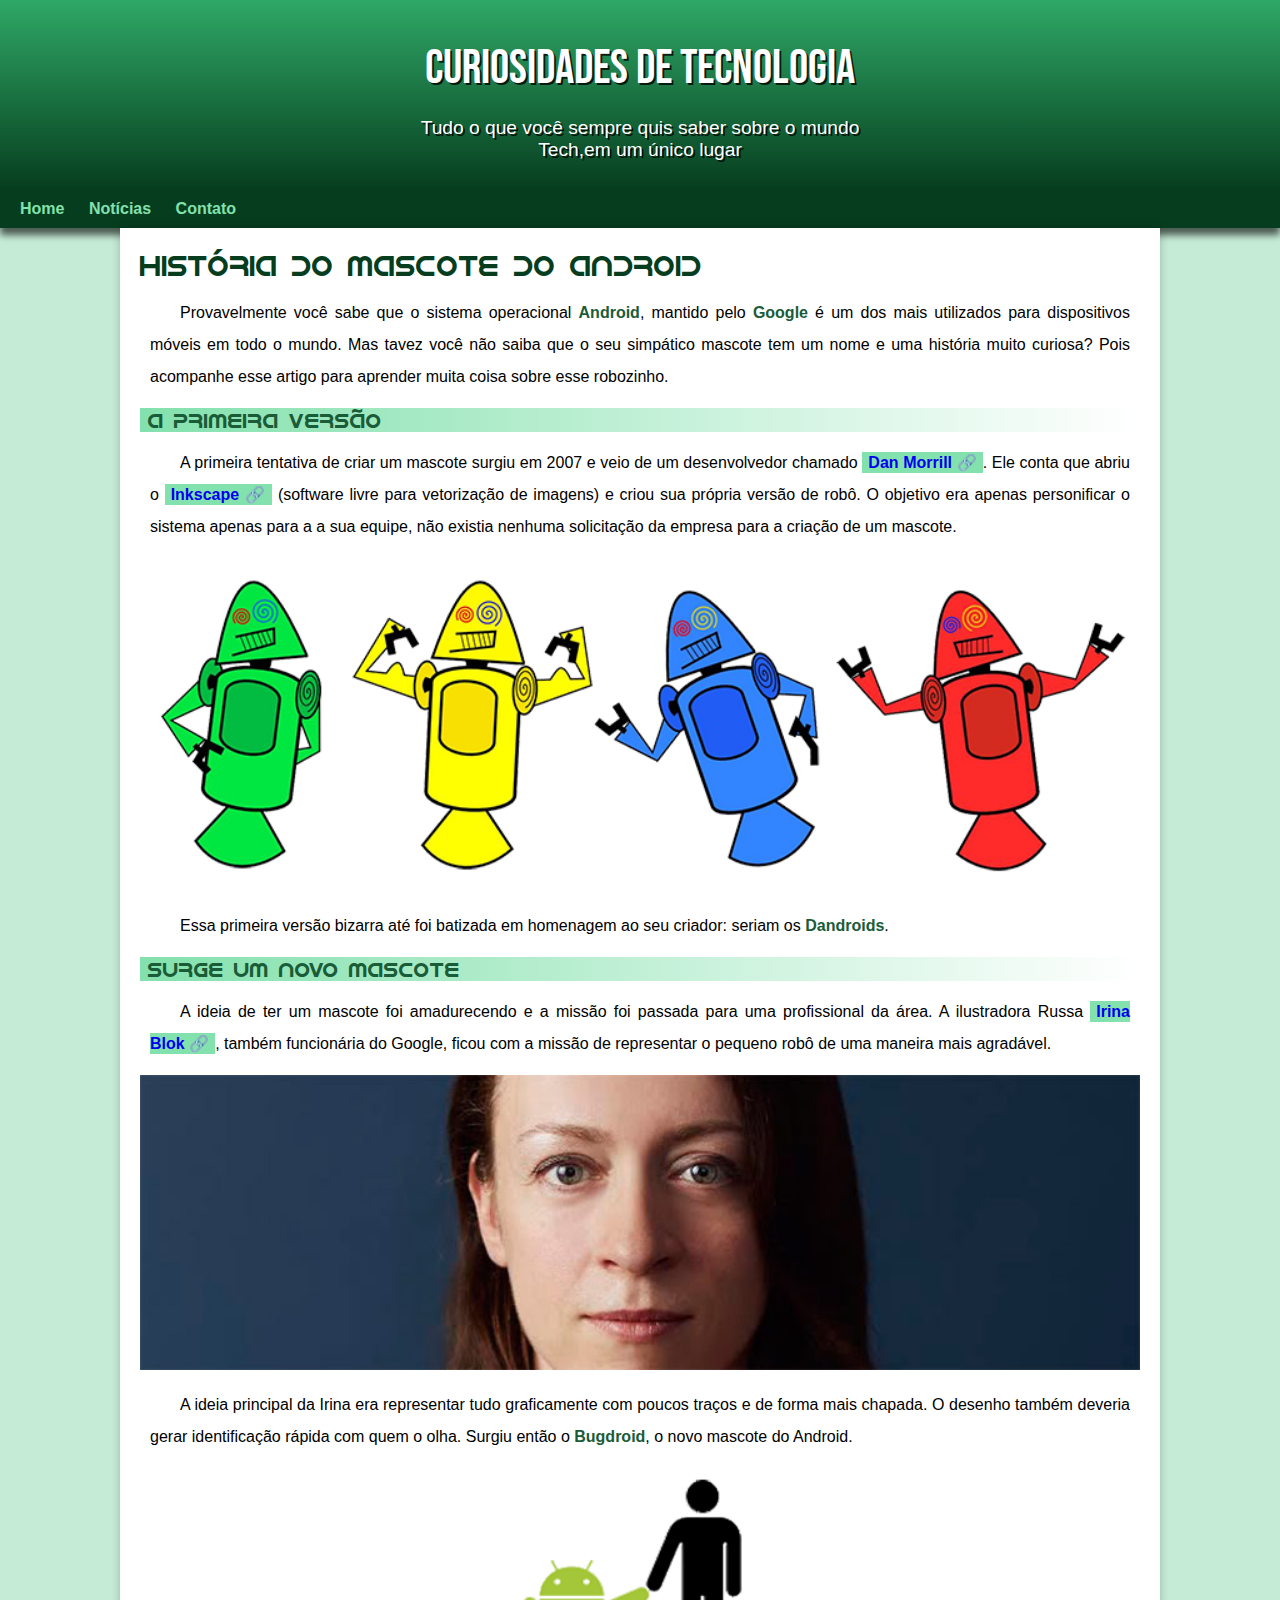
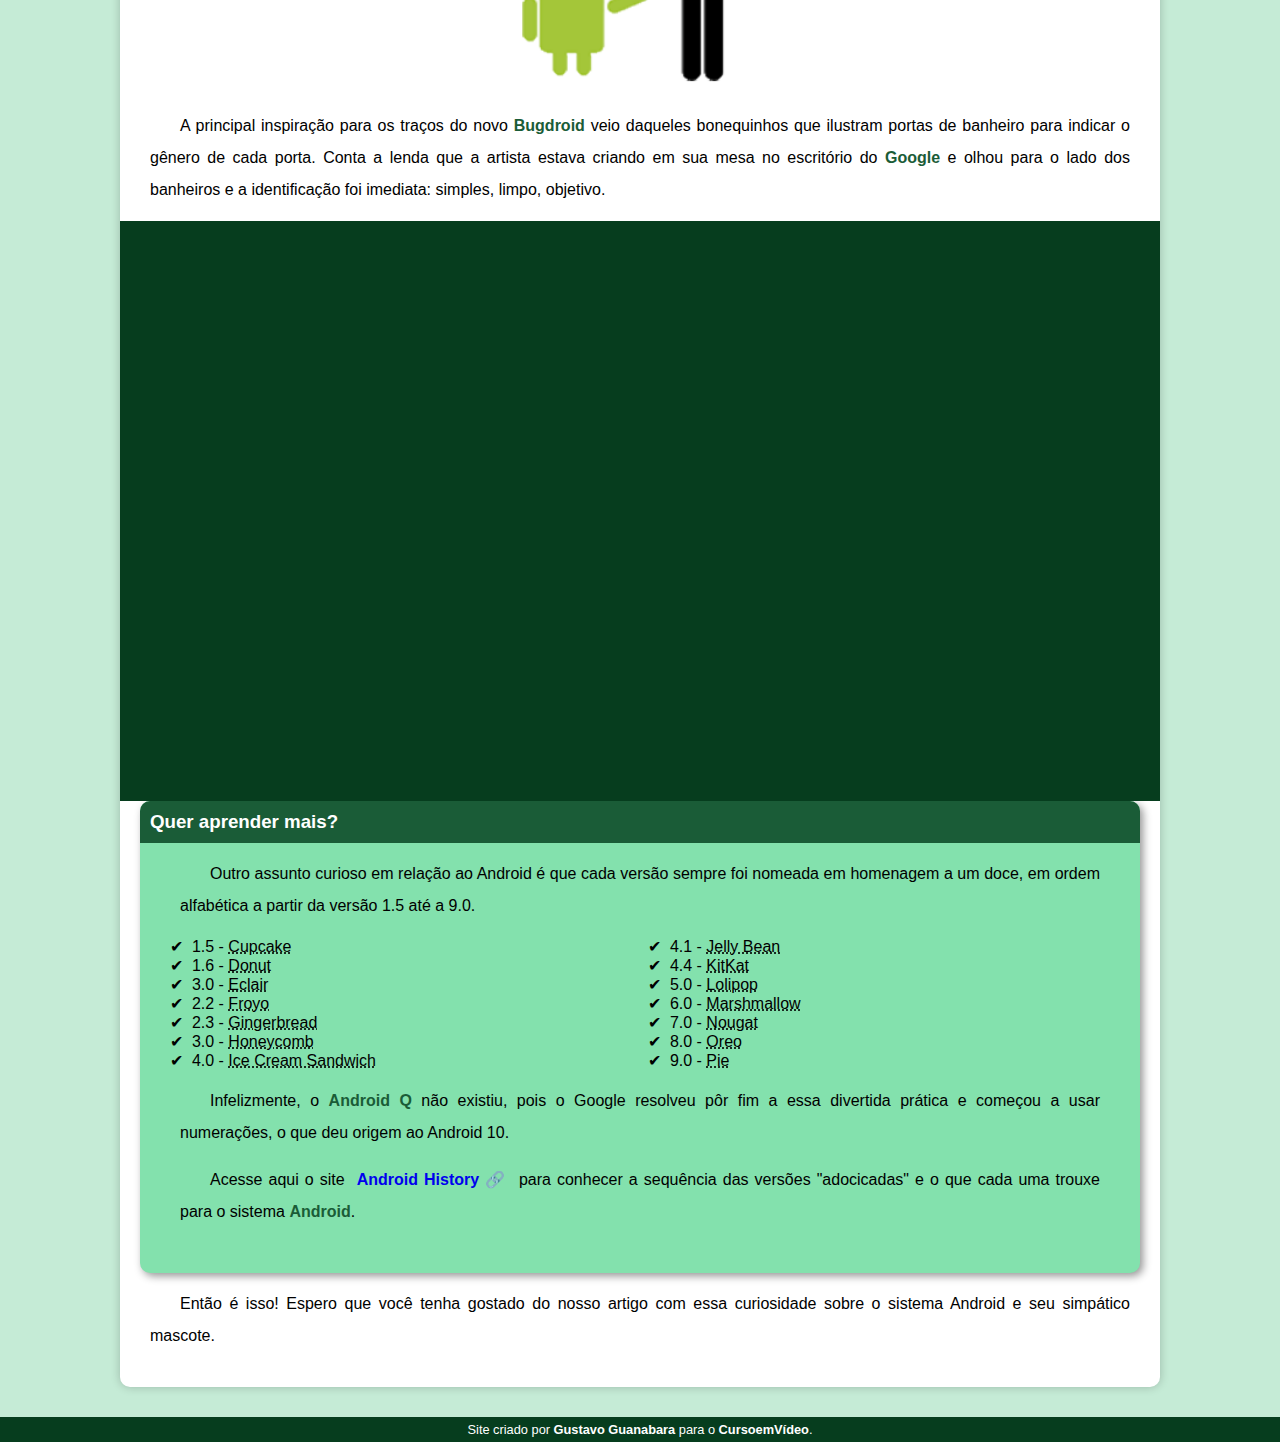
<file: index.html>
<!DOCTYPE html>
<html lang="pt-br">
<head>
    <meta charset="UTF-8">
    <meta name="viewport" content="width=device-width, initial-scale=1.0">
    <title>Como surgiu o mascote do android</title>
    <link rel="shortcut icon" href="imagens/favicon.ico" type="image/x-icon">
    <link rel="stylesheet" href="style/style.css">
</head>
<body>
    <header>
        <h1>Curiosidades de Tecnologia</h1>
        <p>Tudo o que você sempre quis saber sobre o mundo Tech,em um único lugar</p>
    </header>
    <nav>
        <a href="#">Home</a>
        <a href="#">Notícias</a>
        <a href="#">Contato</a>
    </nav>
    <main>
        <article>
            <h1>História do Mascote do Android</h1>

            <p>Provavelmente você sabe que o sistema operacional <strong>Android</strong>, mantido pelo <strong>Google</strong> é um dos mais utilizados para dispositivos móveis em todo o mundo. Mas tavez você não saiba que o seu simpático mascote tem um nome e uma história muito curiosa? Pois acompanhe esse artigo para aprender muita coisa sobre esse robozinho.</p>
            
            <h2>A primeira versão</h2>
            
            <p>A primeira tentativa de criar um mascote surgiu em 2007 e veio de um desenvolvedor chamado <a href="https://androidcommunity.com/dan-morrill-shows-us-the-android-mascot-that-almost-was-20130103/" target="_blank" class="externo">Dan Morrill</a>. Ele conta que abriu o <a href="https://inkscape.org/" target="_blank" class="externo">Inkscape</a> (software livre para vetorização de imagens) e criou sua própria versão de robô. O objetivo era apenas personificar o sistema apenas para a a sua equipe, não existia nenhuma solicitação da empresa para a criação de um mascote.</p>
            
            <picture>
                <source media="(max-width:800px )" srcset="imagens/dan-droids-pq.png">
                <img src="imagens/dan-droids.png" alt="primeiro mascote do android">
            </picture>
            
            <p>Essa primeira versão bizarra até foi batizada em homenagem ao seu criador: seriam os <strong>Dandroids</strong>.</p>
            
            <h2>Surge um novo mascote</h2>
            
            <p>A ideia de ter um mascote foi amadurecendo e a missão foi passada para uma profissional da área. A ilustradora Russa <a href="https://www.irinablok.com/" target="_blank" class="externo">Irina Blok</a>, também funcionária do Google, ficou com a missão de representar o pequeno robô de uma maneira mais agradável.</p>
            
            <picture>
                <source media="(max-width:800px )" srcset="imagens/irina-blok-pq.jpg">
                <img src="imagens/irina-blok.jpg" alt="Irina Block, criado do bugdroid">
            </picture>
            
            <p>A ideia principal da Irina era representar tudo graficamente com poucos traços e de forma mais chapada. O desenho também deveria gerar identificação rápida com quem o olha. Surgiu então o <strong>Bugdroid</strong>, o novo mascote do Android.</p>
            
            <img src="imagens/bugdroid.png" class="pequena"alt="Bugdroid">
            
            <p>A principal inspiração para os traços do novo <strong>Bugdroid</strong> veio daqueles bonequinhos que ilustram portas de banheiro para indicar o gênero de cada porta. Conta a lenda que a artista estava criando em sua mesa no escritório do <strong>Google</strong> e olhou para o lado dos banheiros e a identificação foi imediata: simples, limpo, objetivo.</p>
            
            <div class="video"><iframe width="560" height="315" src="https://www.youtube.com/embed/l2UDgpLz20M?si=79u2bWo7LgfSeMTh" title="YouTube video player" frameborder="0" allow="accelerometer; autoplay; clipboard-write; encrypted-media; gyroscope; picture-in-picture; web-share" referrerpolicy="strict-origin-when-cross-origin" allowfullscreen></iframe></div>
             
            <aside>
                <h3>Quer aprender mais?</h3>
                
                <p>Outro assunto curioso em relação ao Android é que cada versão sempre foi nomeada em homenagem a um doce, em ordem alfabética a partir da versão 1.5 até a 9.0.</p>
                
                <ul>
                    <li>1.5 - <abbr title="Bolo de Copo">Cupcake</abbr></li>
                    <li>1.6 - <abbr title="Rosquinha">Donut</abbr></li>
                    <li>3.0 - <abbr title="Bomba">Eclair</abbr></li>
                    <li>2.2 - <abbr title="Iorgunte Congelado">Froyo</abbr></li>
                    <li>2.3 - <abbr title="Biscoite de Gengibre">Gingerbread</abbr></li>
                    <li>3.0 - <abbr title="Favo de Mel">Honeycomb</abbr></li>
                    <li>4.0 - <abbr title="Sanduíche de Sorvete">Ice Cream Sandwich</abbr></li>
                    <li>4.1 - <abbr title="Jujuba">Jelly Bean</abbr></li>
                    <li>4.4 - <abbr title="Kitkat">KitKat</abbr></li>
                    <li>5.0 - <abbr title="Pirulito">Lolipop</abbr></li>
                    <li>6.0 - <abbr title="Marshmallow">Marshmallow</abbr></li>
                    <li>7.0 - <abbr title="Torrone">Nougat</abbr></li>
                    <li>8.0 - <abbr title="Oreo">Oreo</abbr></li>
                    <li>9.0 - <abbr title="Torta">Pie</abbr></li>
                </ul>
                
                <p>Infelizmente, o <strong>Android Q</strong> não existiu, pois o Google resolveu pôr fim a essa divertida prática e começou a usar numerações, o que deu origem ao Android 10.</p>
                
                <p>Acesse aqui o site <a href="https://www.android.com/intl/pt_br/what-is-android/" target="_blank" class="externo">Android History</a> para conhecer a sequência das versões "adocicadas" e o que cada uma trouxe para o sistema <strong>Android</strong>.</p>
            </aside>
            
            
            <p>Então é isso! Espero que você tenha gostado do nosso artigo com essa curiosidade sobre o sistema Android e seu simpático mascote. </p>
        </article>

    </main>
    <footer>Site criado por <a href="https://github.com/gustavoguanabara/html-css" target="_blank">Gustavo Guanabara</a> para o <a href="https://www.youtube.com/c/CursoemV%C3%ADdeo">CursoemVídeo</a>.
        </footer>
</body>
</html>
</file>
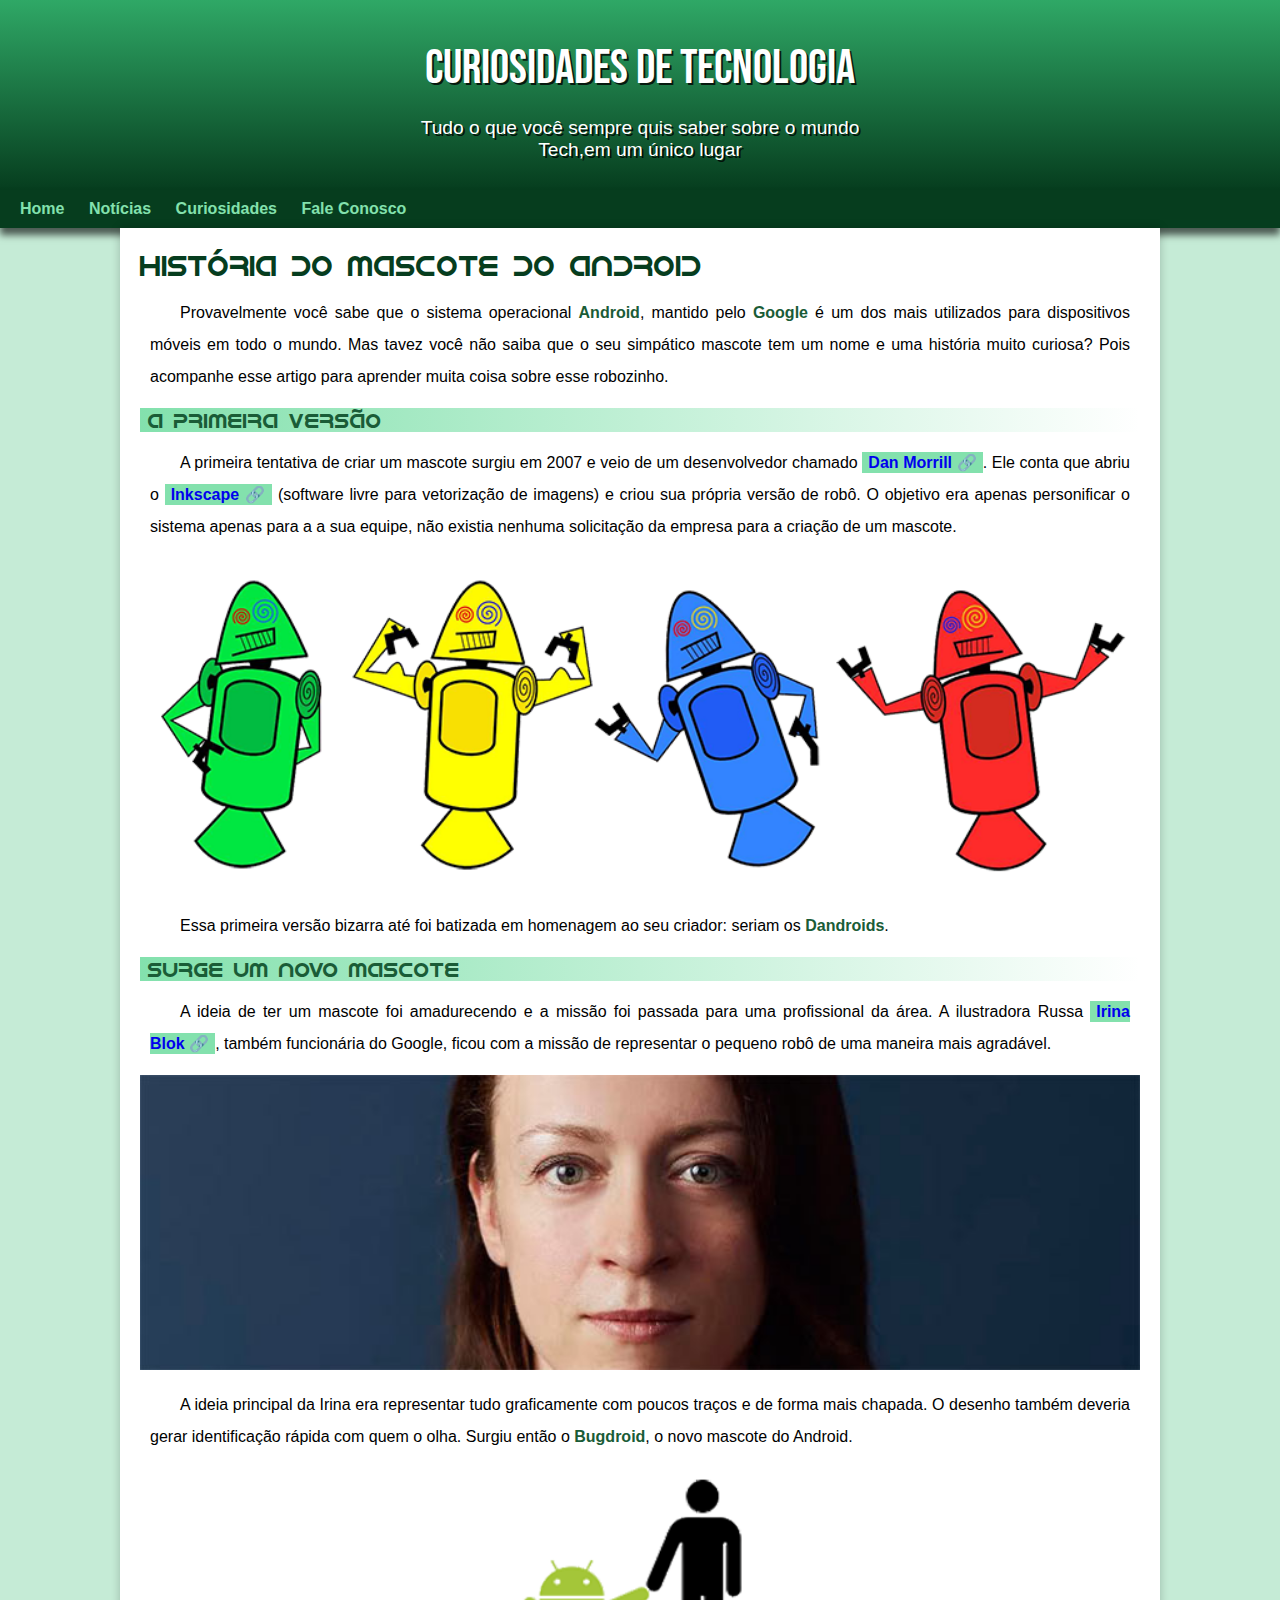
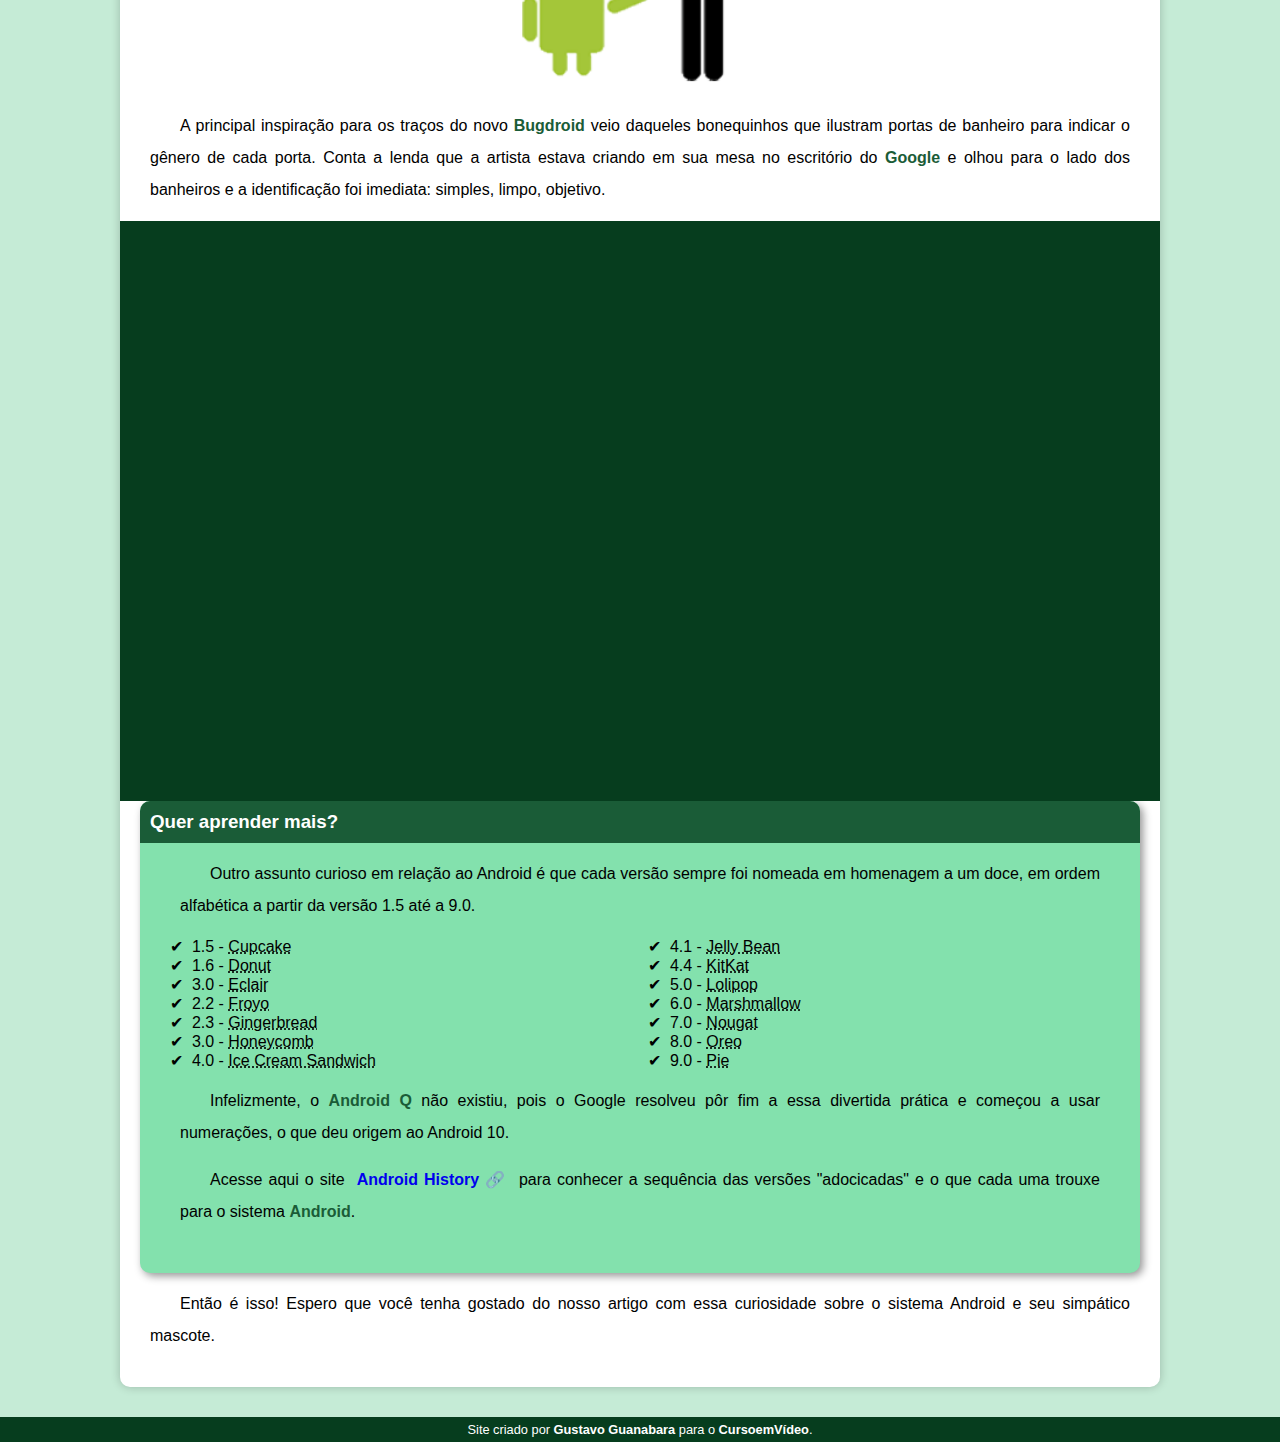
<file: index.html.html>
<!DOCTYPE html>
<html lang="pt-br">
<head>
    <meta charset="UTF-8">
    <meta name="viewport" content="width=device-width, initial-scale=1.0">
    <title>Como surgiu o mascote do android</title>
    <link rel="shortcut icon" href="imagens/favicon.ico" type="image/x-icon">
    <link rel="stylesheet" href="style/style.css">
</head>
<body>
    <header>
        <h1>Curiosidades de Tecnologia</h1>
        <p>Tudo o que você sempre quis saber sobre o mundo Tech,em um único lugar</p>
    </header>
    <nav>
        <a href="#">Home</a>
        <a href="#">Notícias</a>
        <a href="#">Curiosidades</a>
        <a href="#">Fale Conosco</a>
    </nav>
    <main>
        <article>
            <h1>História do Mascote do Android</h1>

            <p>Provavelmente você sabe que o sistema operacional <strong>Android</strong>, mantido pelo <strong>Google</strong> é um dos mais utilizados para dispositivos móveis em todo o mundo. Mas tavez você não saiba que o seu simpático mascote tem um nome e uma história muito curiosa? Pois acompanhe esse artigo para aprender muita coisa sobre esse robozinho.</p>
            
            <h2>A primeira versão</h2>
            
            <p>A primeira tentativa de criar um mascote surgiu em 2007 e veio de um desenvolvedor chamado <a href="https://androidcommunity.com/dan-morrill-shows-us-the-android-mascot-that-almost-was-20130103/" target="_blank" class="externo">Dan Morrill</a>. Ele conta que abriu o <a href="https://inkscape.org/" target="_blank" class="externo">Inkscape</a> (software livre para vetorização de imagens) e criou sua própria versão de robô. O objetivo era apenas personificar o sistema apenas para a a sua equipe, não existia nenhuma solicitação da empresa para a criação de um mascote.</p>
            
            <picture>
                <source media="(max-width:800px )" srcset="imagens/dan-droids-pq.png">
                <img src="imagens/dan-droids.png" alt="primeiro mascote do android">
            </picture>
            
            <p>Essa primeira versão bizarra até foi batizada em homenagem ao seu criador: seriam os <strong>Dandroids</strong>.</p>
            
            <h2>Surge um novo mascote</h2>
            
            <p>A ideia de ter um mascote foi amadurecendo e a missão foi passada para uma profissional da área. A ilustradora Russa <a href="https://www.irinablok.com/" target="_blank" class="externo">Irina Blok</a>, também funcionária do Google, ficou com a missão de representar o pequeno robô de uma maneira mais agradável.</p>
            
            <picture>
                <source media="(max-width:800px )" srcset="imagens/irina-blok-pq.jpg">
                <img src="imagens/irina-blok.jpg" alt="Irina Block, criado do bugdroid">
            </picture>
            
            <p>A ideia principal da Irina era representar tudo graficamente com poucos traços e de forma mais chapada. O desenho também deveria gerar identificação rápida com quem o olha. Surgiu então o <strong>Bugdroid</strong>, o novo mascote do Android.</p>
            
            <img src="imagens/bugdroid.png" class="pequena"alt="Bugdroid">
            
            <p>A principal inspiração para os traços do novo <strong>Bugdroid</strong> veio daqueles bonequinhos que ilustram portas de banheiro para indicar o gênero de cada porta. Conta a lenda que a artista estava criando em sua mesa no escritório do <strong>Google</strong> e olhou para o lado dos banheiros e a identificação foi imediata: simples, limpo, objetivo.</p>
            
            <div class="video"><iframe width="560" height="315" src="https://www.youtube.com/embed/l2UDgpLz20M?si=79u2bWo7LgfSeMTh" title="YouTube video player" frameborder="0" allow="accelerometer; autoplay; clipboard-write; encrypted-media; gyroscope; picture-in-picture; web-share" referrerpolicy="strict-origin-when-cross-origin" allowfullscreen></iframe></div>
             
            <aside>
                <h3>Quer aprender mais?</h3>
                
                <p>Outro assunto curioso em relação ao Android é que cada versão sempre foi nomeada em homenagem a um doce, em ordem alfabética a partir da versão 1.5 até a 9.0.</p>
                
                <ul>
                    <li>1.5 - <abbr title="Bolo de Copo">Cupcake</abbr></li>
                    <li>1.6 - <abbr title="Rosquinha">Donut</abbr></li>
                    <li>3.0 - <abbr title="Bomba">Eclair</abbr></li>
                    <li>2.2 - <abbr title="Iorgunte Congelado">Froyo</abbr></li>
                    <li>2.3 - <abbr title="Biscoite de Gengibre">Gingerbread</abbr></li>
                    <li>3.0 - <abbr title="Favo de Mel">Honeycomb</abbr></li>
                    <li>4.0 - <abbr title="Sanduíche de Sorvete">Ice Cream Sandwich</abbr></li>
                    <li>4.1 - <abbr title="Jujuba">Jelly Bean</abbr></li>
                    <li>4.4 - <abbr title="Kitkat">KitKat</abbr></li>
                    <li>5.0 - <abbr title="Pirulito">Lolipop</abbr></li>
                    <li>6.0 - <abbr title="Marshmallow">Marshmallow</abbr></li>
                    <li>7.0 - <abbr title="Torrone">Nougat</abbr></li>
                    <li>8.0 - <abbr title="Oreo">Oreo</abbr></li>
                    <li>9.0 - <abbr title="Torta">Pie</abbr></li>
                </ul>
                
                <p>Infelizmente, o <strong>Android Q</strong> não existiu, pois o Google resolveu pôr fim a essa divertida prática e começou a usar numerações, o que deu origem ao Android 10.</p>
                
                <p>Acesse aqui o site <a href="https://www.android.com/intl/pt_br/what-is-android/" target="_blank" class="externo">Android History</a> para conhecer a sequência das versões "adocicadas" e o que cada uma trouxe para o sistema <strong>Android</strong>.</p>
            </aside>
            
            
            <p>Então é isso! Espero que você tenha gostado do nosso artigo com essa curiosidade sobre o sistema Android e seu simpático mascote. </p>
        </article>

    </main>
    <footer>Site criado por <a href="https://github.com/gustavoguanabara/html-css" target="_blank">Gustavo Guanabara</a> para o <a href="https://www.youtube.com/c/CursoemV%C3%ADdeo">CursoemVídeo</a>.
        </footer>
</body>
</html>
</file>
<file: style/style.css>
@charset "UTF-8";
@import url('https://fonts.googleapis.com/css2?family=Bebas+Neue&family=Work+Sans:ital,wght@0,100..900;1,100..900&display=swap');
@font-face {
    font-family:'Android' ;
    src: url('../fontes/idroid.otf') format(opentype);
    font-weight: normal;
}
:root{
    --cor0:#c5ebd6;
    --cor1:#83e1ad;
    --cor2:#3ddc84;
    --cor3:#2fa866;
    --cor4:#1a5c37;
    --cor5:#063d1e;

    --fonte-padrao:Arial,Verdana,Helvetica,sans-serif;
    --fonte-destaque: "Bebas Neue", sans-serif;
    --fonte-android:'Android',cursive;

}
*{
    margin: 0px;
    padding: 0px;
}
body{
    background-color:var(--cor0);
    font-family: var(--fonte-padrao);
    }
a.externo::after{
    content: '\00A0\1F517';

}

header{
    background-image: linear-gradient(to bottom,var(--cor3),var(--cor5));
    height:150px;
    text-align: center;
    padding-top:40px;
}
header > h1{
    color:white;
    text-shadow: 2px 2px 0px rgba(0, 0, 0, 0.788);
    font-family: var(--fonte-destaque);
    font-size: 3em;
    font-weight: normal;
    margin-bottom: 20px;
    
}
header>p{
    color: white;
    font-family: var(--fonte-padrao);
    font-size: 1.2em;
    max-width: 500px;
    padding-left: 10px;
    padding-right: 10px;
    margin: auto;
    padding-bottom: 50px;
    text-shadow: 2px 2px 0px rgba(0, 0, 0, 0.788);
}
nav{
    background-color: var(--cor5);
    padding: 10px;
    box-shadow: 0px 7px 7px rgba(0, 0, 0, 0.621);
}
nav>a{
    color:var(--cor1);
    padding: 10px;
    border-radius: 5px;
    text-decoration: none;
    font-weight: bold;  
    transition-duration:.5s; 
}
nav>a:hover{
    background-color: var(--cor3);
    color: var(--cor5);
}
main{
    
    min-width:300px;
    max-width:1000px;
    margin:auto;
    margin-bottom:30px;
    padding:20px;
    background-color: white;
    box-shadow: 0px 0px 10px rgba(0, 0, 0, 0.216);
    border-bottom-left-radius:10px ;
    border-bottom-right-radius:10px ;
    
}
main p{
    margin: 15px 10px;
    text-align:justify;
    text-indent: 30px;
    font-size: 1em;
    line-height: 2em;
}
main h1{
    color: var(--cor5);
    font-family: var(--fonte-android);
    font-weight: normal;
    font-size: 1.8em;
}
main h2{
    font-family: var(--fonte-android);
    color: var(--cor4);
    font-size: 1.3em;
    font-weight: normal;
    background-image:linear-gradient(to right, var(--cor1),transparent);
    text-indent: 8px;

}
main strong{
    color: var(--cor4);
    font-weight:bold;
   

}
main a{
    font-weight:bold;
    text-decoration: none;
    background-color: var(--cor1);
    padding: 2px 6px;
}
main a:hover{
    text-decoration: underline;
    color: var(--cor4);
}

main img{
    width: 100%;
    
}
main img.pequena{
    max-width: 350px;
    display: block;
    margin: auto;
}
div.video{
    background-color: var(--cor5);
    margin: 0px -20px 0px -20px;
    padding:20px;
    padding-bottom:56%;
    position:relative

}
div.video>iframe{
    position:absolute;
    top:5%;
    left: 5%;
    width: 90%;
    height:90% ;

}
aside{
    background-color: var(--cor1);
    padding: 30px;
    border-radius: 10px;
    box-shadow:3px 3px 8px rgba(0, 0, 0, 0.425) ;

}
aside > h3{
    background-color: var(--cor4);
    color: white;
    padding:10px ;
    margin: -30px -30px 0px -30px;
    border-radius: 10px 10px 0px 0px;
    

}
aside>ul{
    list-style-position: inside;
    columns: 2;
    list-style-type:'\2714\00A0\00A0';


}
footer{
    background-color: var(--cor5);
    color: white;
    text-align: center;
    font-size: 0.8em;
    padding:5px;
}
footer a{
    color:white;
    font-weight: bolder;
    text-decoration: none;
}
footer a:hover{
    text-decoration: underline;
    color: var(--cor1);
}
</file>
